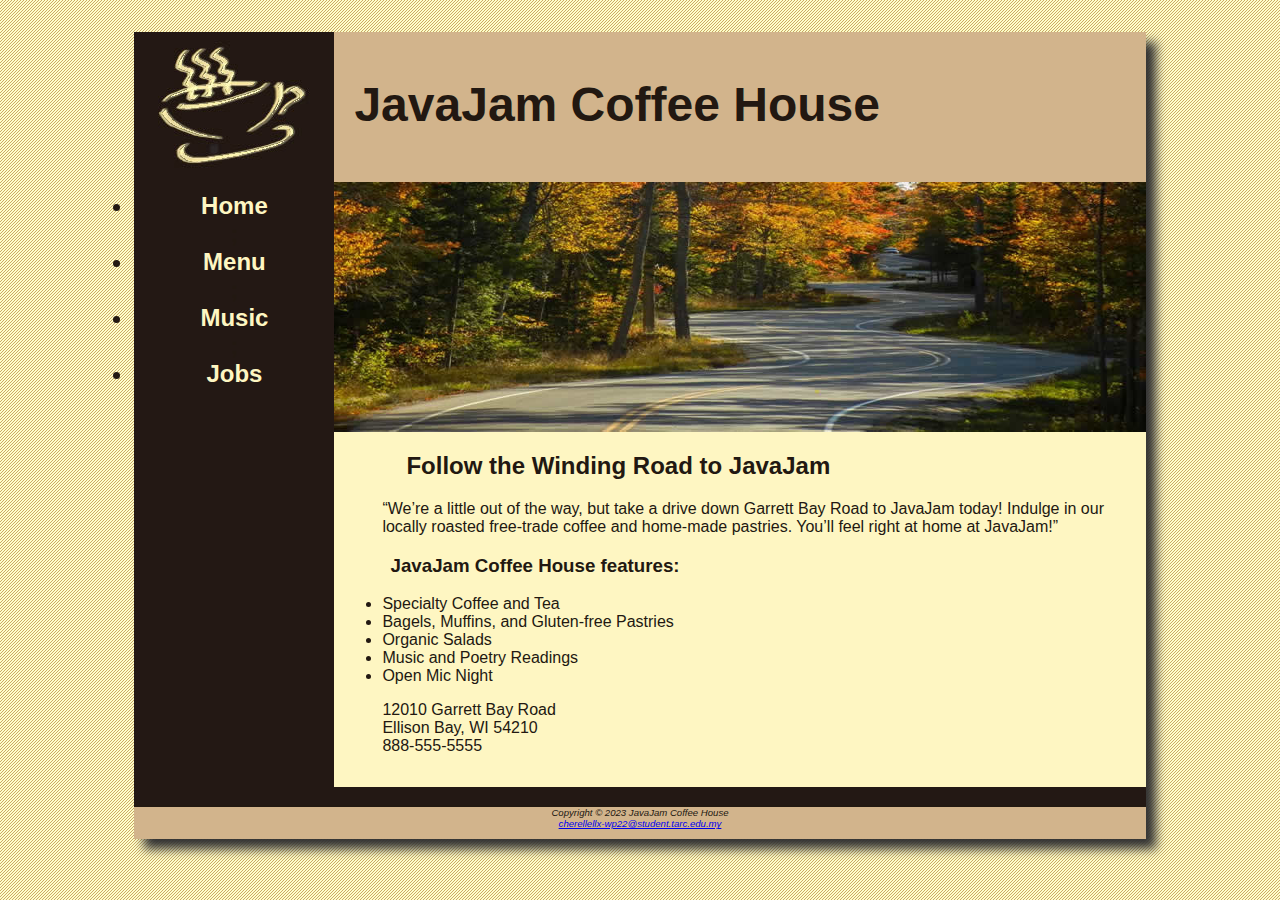
<file: index.html>
<!DOCTYPE html>
<html>
    <head>
        <meta charset="utf-8">
        <title>JavaJam Coffee House</title>
        <link rel="stylesheet" href="javajam.css">
    </head>
    <body>
        <div id="wrapper">
        <header >
            <h1>JavaJam Coffee House</h1>
        </header>
        <nav>
            <li><a href="index.html">Home</a></li>;
            <li><a href="menu.html">Menu</a></li>;
            <li><a href="music.html">Music</a></li>;
            <li><a href="jobs.html">Jobs</a></li>
        </nav>
        <main>
            <!--<img src="images/windingroad.jpg" alt="Winding Road" heights="" width="" align="right">a-->
             <div id="heroroad"></div>
            <h2>Follow the Winding Road to JavaJam</h2>
            <p>“We&rsquo;re a little out of the way, but take a drive down Garrett Bay Road to JavaJam
                today! Indulge in our locally roasted free-trade coffee and home-made pastries.
                You&rsquo;ll feel right at home at JavaJam!”</p>
                <h3>JavaJam Coffee House features:</h3>
            <ul>
                <li>Specialty Coffee and Tea</li>
                <li>Bagels, Muffins, and Gluten-free Pastries</li>
                <li>Organic Salads</li>
                <li>Music and Poetry Readings</li>
                <li>Open Mic Night</li>
            </ul>
            <div>
                12010 Garrett Bay Road<br>
                Ellison Bay, WI 54210<br>
                888-555-5555
            </div>
        </main>
        <br>
        <footer>
            Copyright &copy; 2023 JavaJam Coffee House
            <br><a href="mailto:cherellellx-wp22@student.tarc.edu.my">cherellellx-wp22@student.tarc.edu.my</a>
        </footer>
    </div>
    </body>
</html>
</file>
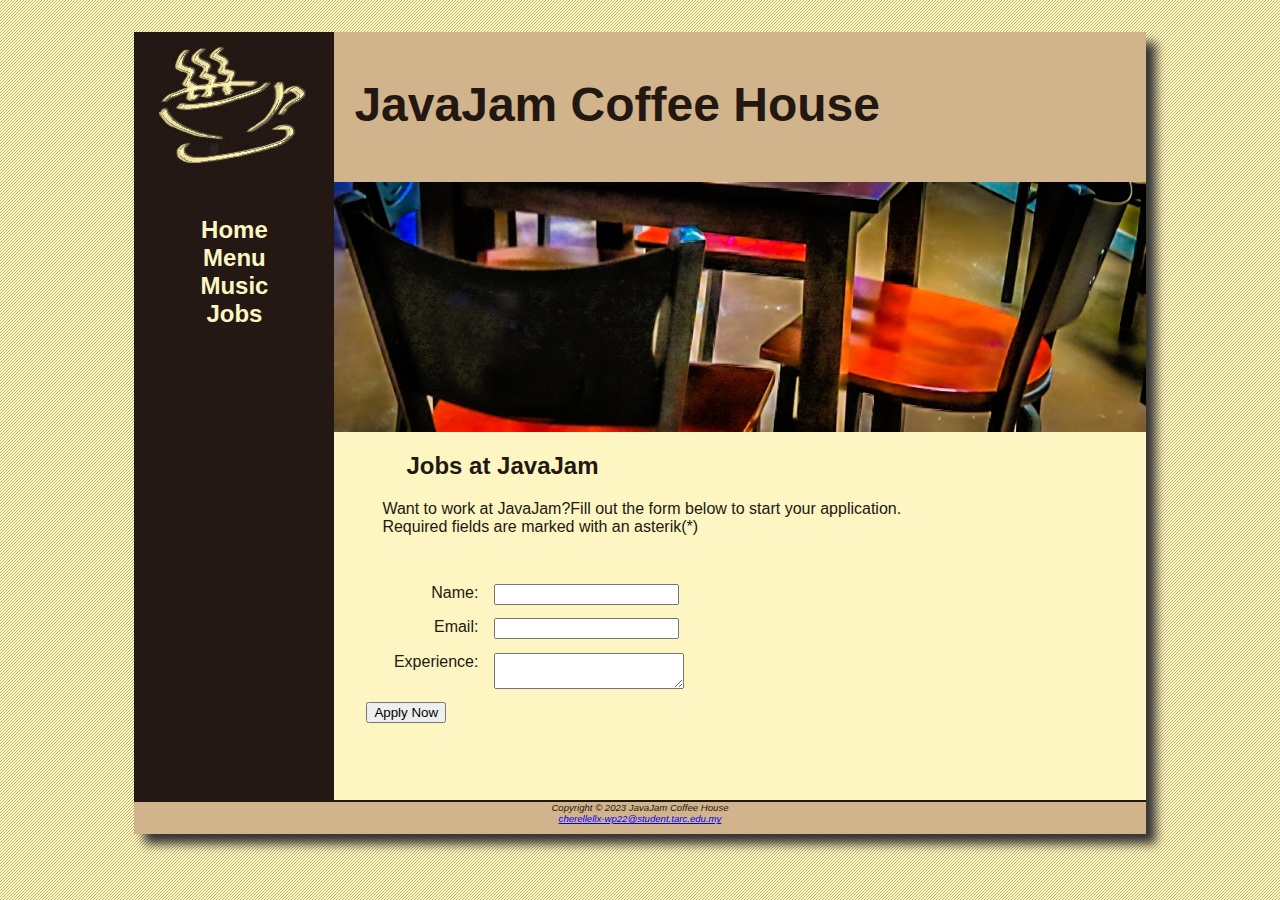
<file: jobs.html>
<!DOCTYPE html>
<html>
    <head>
        <meta charset="utf-8">
        <title>JavaJam Coffee House Menu</title>
        <link rel="stylesheet" href="javajam.css">
    </head>
    <body>
        <div id="wrapper">
        <header>
            <h1>JavaJam Coffee House</h1>
        </header>
        <nav>
            <ul>
                <li><a href="index.html">Home</a></li>
                <li><a href="menu.html">Menu</a></li>
                <li><a href="music.html">Music</a></li>
                <li><a href="jobs.html">Jobs</a></li>
            </ul>
            
          
        </nav>
        <main>
            <div id="herojobs"></div>
            <!--<img src="images/heromugs.jpg" alt="Hero Mugs" heights="" width="" align="right">a-->
            <h2>Jobs at JavaJam</h2>
            <p>Want to work at JavaJam?Fill out the form below to start your application.<br>
            Required fields are marked with an asterik(*)</p>
             <form method="post" action="https://webdevbasics.net/scripts/javajam8.php">
                <label for="myName">Name:</label>
                <input type="text" id="myName" name="myName" required="required">
                <label for="myEmail">Email:</label>
                <input type="text" id="myEmail" name="myEmail" required="required">
                <label for="myExperience">Experience:</label>
                <textarea id="myExperience" name="myExperience" rows="2" cols="21" required="required"></textarea>

                <input id="mySubmit" type="submit" value="Apply Now">

             </form>

          
            
        </main>
        <footer>
            Copyright &copy; 2023 JavaJam Coffee House
            <br><a href="mailto:cherellellx-wp22@student.tarc.edu.my">cherellellx-wp22@student.tarc.edu.my</a>
        </footer>
    </body>
    </div>
</html>
</file>
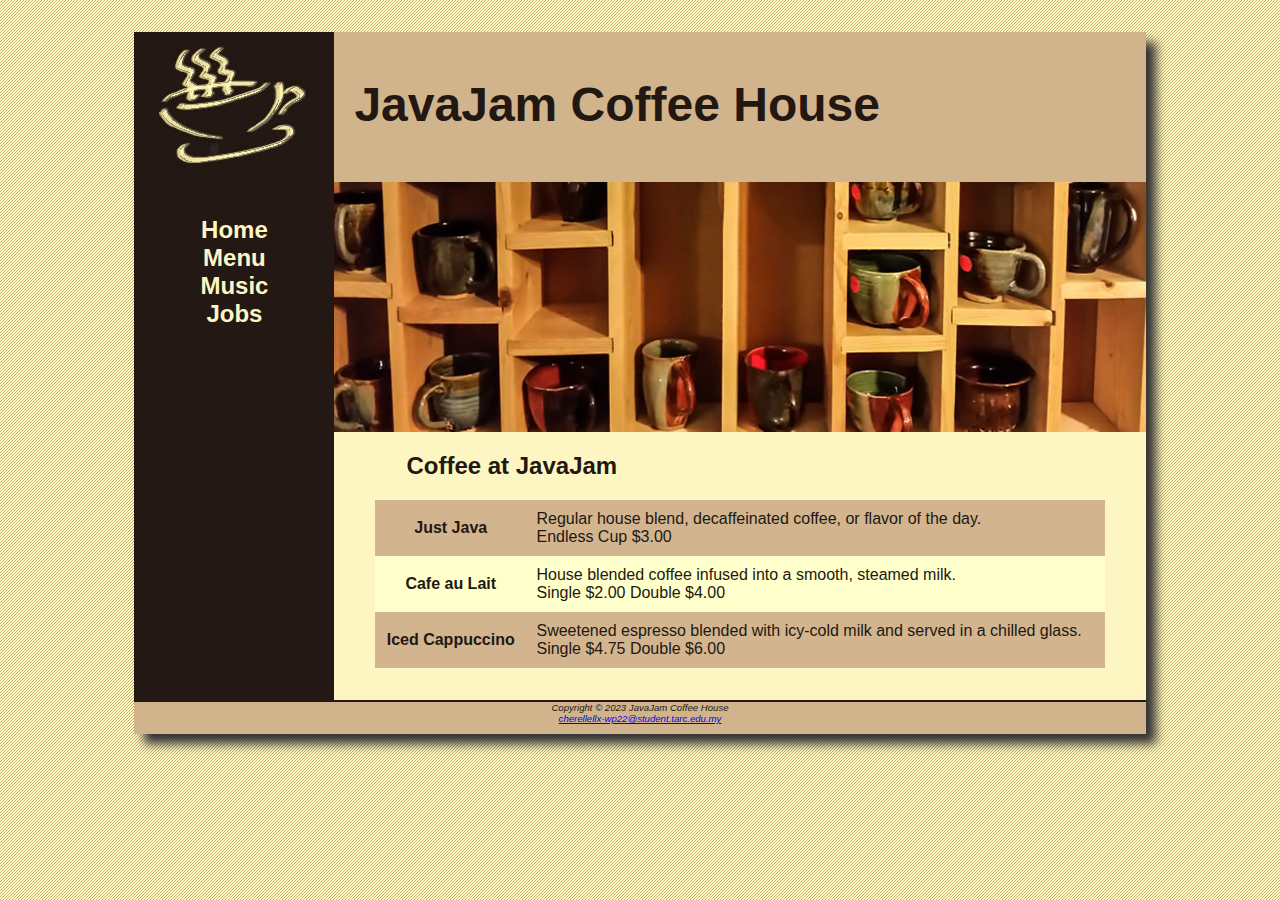
<file: menu.html>
<!DOCTYPE html>
<html>
    <head>
        <meta charset="utf-8">
        <title>JavaJam Coffee House Menu</title>
        <link rel="stylesheet" href="javajam.css">
    </head>
    <body>
        <div id="wrapper">
        <header>
            <h1>JavaJam Coffee House</h1>
        </header>
        <nav>
            <ul>
                <li><a href="index.html">Home</a></li>
                <li><a href="menu.html">Menu</a></li>
                <li><a href="music.html">Music</a></li>
                <li><a href="jobs.html">Jobs</a></li>
            </ul>
            
          
        </nav>
        <main>
            <div id="heromugs"></div>
            <!--<img src="images/heromugs.jpg" alt="Hero Mugs" heights="" width="" align="right">a-->
            <h2>Coffee at JavaJam</h2>
            <!--<dl>
                <dt><b>Just Java</b></dt>
                <dd>Regular house blend, decaffeinated coffee, or flavor of the day.</dd>
                <dd>Endless Cup $3.00</dd>
                <dt><b>Cafe au Lait</b></dt>
                <dd>House blended coffee infused into a smooth, steamed milk.</dd>
                <dd>Single $2.00 Double $4.00</dd>
                <dt><b>Iced Cappuccino</b></dt>
                <dd>Sweetened espresso blended with icy-cold milk and served in a
                    chilled glass.</dd>
                <dd>Single $4.75 Double $6.00</dd>
            </dl>-->

            <table>
                <tr>
                    <th>Just Java</th>
                    <td>Regular house blend, decaffeinated coffee, or flavor of the day.<br>
                    Endless Cup $3.00</td>
                </tr>
                <tr>
                    <th>Cafe au Lait</th>
                    <td>House blended coffee infused into a smooth, steamed milk.<br>
                    Single $2.00 Double $4.00</td>

                </tr>
                    <th>Iced Cappuccino</th>
                    <td>Sweetened espresso blended with icy-cold milk and served in a
                        chilled glass.<br>
                    Single $4.75 Double $6.00</td>

                <tr>

                </tr>
            </table>
            
        </main>
        <footer>
            Copyright &copy; 2023 JavaJam Coffee House
            <br><a href="mailto:cherellellx-wp22@student.tarc.edu.my">cherellellx-wp22@student.tarc.edu.my</a>
        </footer>
    </body>
    </div>
</html>
</file>
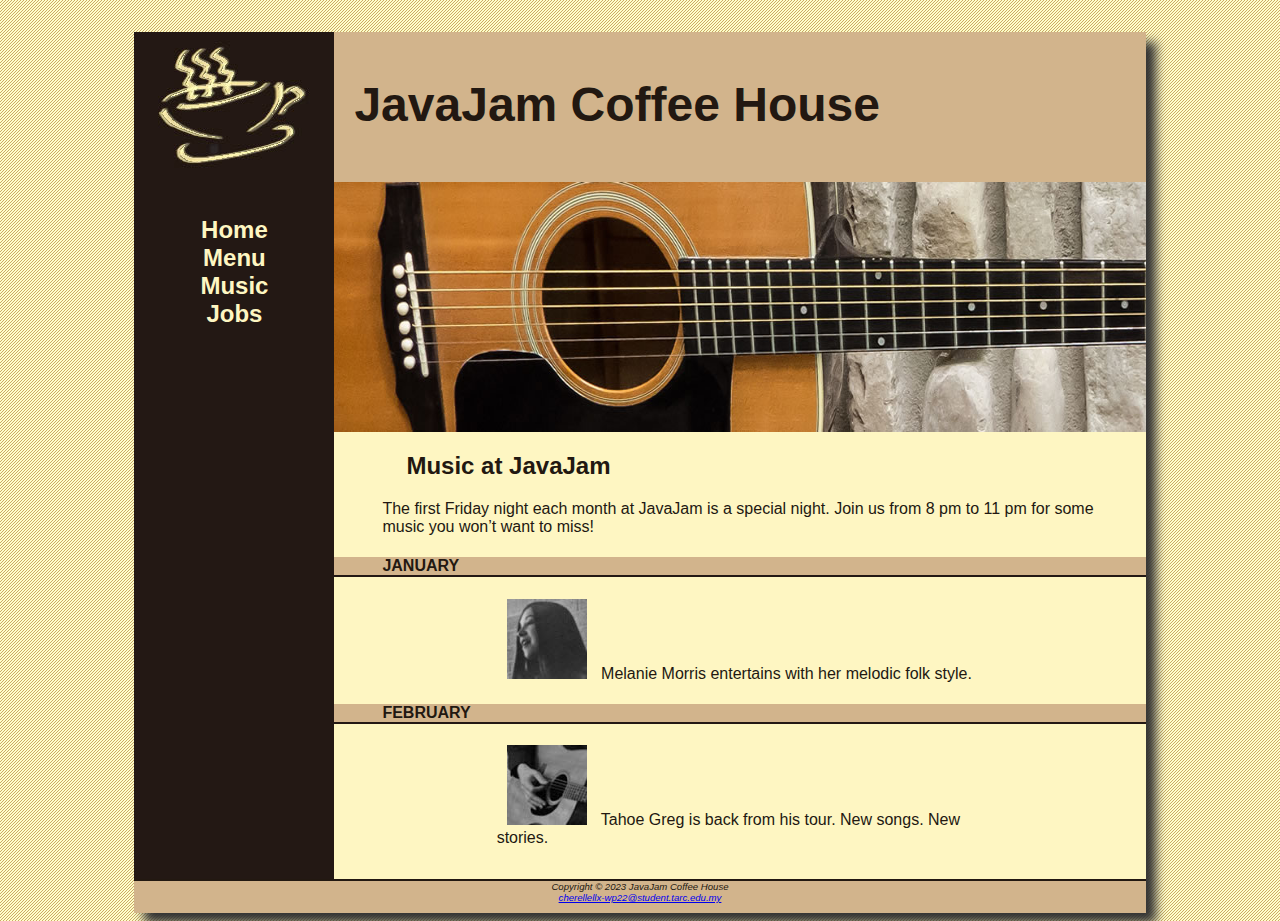
<file: music.html>
<!DOCTYPE html>
    <html>
        <head>
            <meta charset="utf-8">
            <title>JavaJam Coffee House Music</title>
            <link rel="stylesheet" href="javajam.css">
        </head>
        <body>
            <div id="wrapper">
            <header>
                <h1>JavaJam Coffee House</h1>
            </header>
            <nav>
                <ul>
                <li><a href="index.html">Home</a></li>
                <li><a href="menu.html">Menu</a></li>
                <li><a href="music.html">Music</a></li>
                <li><a href="jobs.html">Jobs</a></li>
                </ul>
            </nav>
            <main>
                <div id="heroguitar"></div>
                <h2>Music at JavaJam</h2>
                <p>The first Friday night each month at JavaJam is a special night. Join us from 8
                    pm to 11 pm for some music you won&rsquo;t want to miss!</p>
                <h4>January</h4>
                <div class="details">
                    <a href="images/melanie.jpg"><img class="float" src="images/melaniethumb.jpg" alt="Melanie Picture"></a>
                    Melanie Morris entertains with her melodic folk style.
                </div>
                <h4>February</h4>
                <div class="details">
                <a href="images/greg.jpg"><img class="float"src="images/gregthumb.jpg" alt="Greg Picture"></a>
                Tahoe Greg is back from his tour. New songs. New stories.
                </div>
            </main>
            <footer>
                Copyright &copy; 2023 JavaJam Coffee House
                <br><a href="mailto:cherellellx-wp22@student.tarc.edu.my">cherellellx-wp22@student.tarc.edu.my</a>
            </footer>
        </body>
        </div>
    </html>
</file>
<file: javajam.css>
*{
    box-sizing: border-box;
}

#heroroad{
    background-image: url(images/heroroad.jpg);
    background-size: 100% 100%;
    height: 250px;

}

#heromugs{
    background-image: url(images/heromugs.jpg);
    background-size: 100% 100%;
    height: 250px;
}

#heroguitar{
    background-image: url(images/heroguitar.jpg);
    background-size: 100% 100%;
    height: 250px;
}

#herojobs{
    background-image: url(images/herojobs.jpg);
    background-size: 100% 100%;
    height: 250px;
}

body{ /*element selector*/
    background-color /*property declaration*/: #FCEBB6;
    color: #221811; /*color declaration*/;
    font-family: Verdana,Arial,sans-serif;
    background-image: url("images/background.gif");
}

header{
    background-color:#D2B48C;
    /*text-align: center;*/
    height:150px;
    background-image: url("images/javajamlogo.jpg");
    background-repeat: no-repeat ;
    display: block;
}

h1 {
    /*line-height: 200%;. /*line spacing.200%-double spacing*/
    padding-top: 45px;
    padding-left: 220px;
    font-size: 3em;
}


nav a {
    text-decoration: none;

}

nav a:link { 
    color: #FEF6C2;

 }

 nav a:visited{
    color:#D2B48C;
 }

 nav a:hover{
    color:#CC9933;
 }

 nav ul{
    list-style-type: none;
    padding-left: 0em;
 }

nav{
    text-align: center;
    font-weight: bold;
    font-size: 1.5em;
    padding-top: 10px;
    float:left;
    width: 200px;
    display: block;

}



footer{
    background-color: #D2B48C;
    font-size: .60em;
    font-style: italic;
    text-align: center;
    padding-bottom: 10px;
    border-top: 2px solid #221811;
    display: block;
}

#wrapper{
    width:80%;
    margin-right:auto;
    margin-left: auto;
    background-color: #231814;
    min-width: 900px;
    max-width:1200px;
    box-shadow:  10px 10px 10px  #333333;
    
}

h4{
    background-color: #D2B48C;
    font: size 1.2em;
    padding-left: .5em;
    padding-bottom: .25em;
    text-transform: uppercase;
    border-bottom: 2px solid #231814;
    padding-bottom: 0em;
    clear:left ;
}

main{
    padding: 0em 2em 3em 2em;/*short hand version*/
    padding-top: 0em  ;
    padding-right: 0em;
    padding-bottom: 2em;
    padding-left: 0em;
    margin-left: 200px;
    background-color:#FEF6C2 ;
    display: block;
}

main h2,main h3, main h4, main p, main div, main ul,main dl{
    padding-left: 3em;
    padding-right: 2em;
}



.details{
    padding-left: 20%;
    padding-right: 20%;
    overflow: auto;
}

img{
    padding-left: 10px;
    padding-right: 10px;
}

.floatleft{
    float: left;
    padding-right: 2em;
    padding-bottom: 2em;

}

table {

    margin-left: auto;
    margin-right: auto;
    border-spacing: 0ch;
    width: 90%;
    background-color: #FFFFCC;
}

td,th{

    padding: 10px;
}

tr:nth-of-type(odd){
    background-color: #D2B48E;
}

form{
    padding: 2em;
}

label{
    float: left;
    display: block;
    width: 8em;
    text-align:right ;
    padding-right: 1em;
}

input,textarea{
    display: block;
    margin-bottom: 1em;
}

#mySumbit{
    margin-left: 9.5em;
}
</file>
